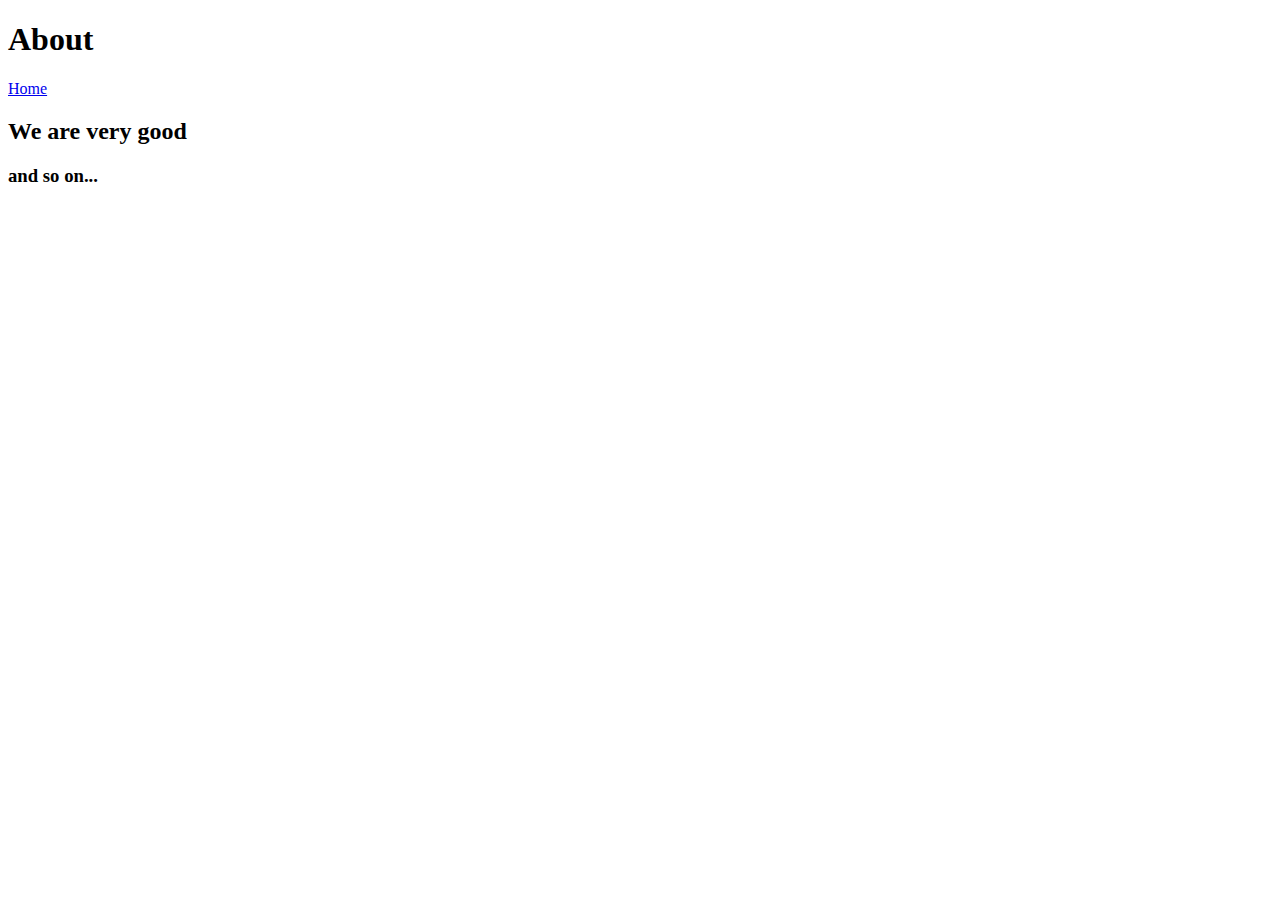
<file: about.html>
<!DOCTYPE html>
<html lang="en">
<head>
    <meta charset="UTF-8">
    <meta name="viewport" content="width=device-width, initial-scale=1.0">
    <meta http-equiv="X-UA-Compatible" content="ie=edge">
    <title>About</title>
</head>
<body>
    <h1>About</h1>
    <a href="index.html">Home</a>
    <h2>We are very good</h2>
    <h3>and so on...</h3>
</body>
</html>
</file>
